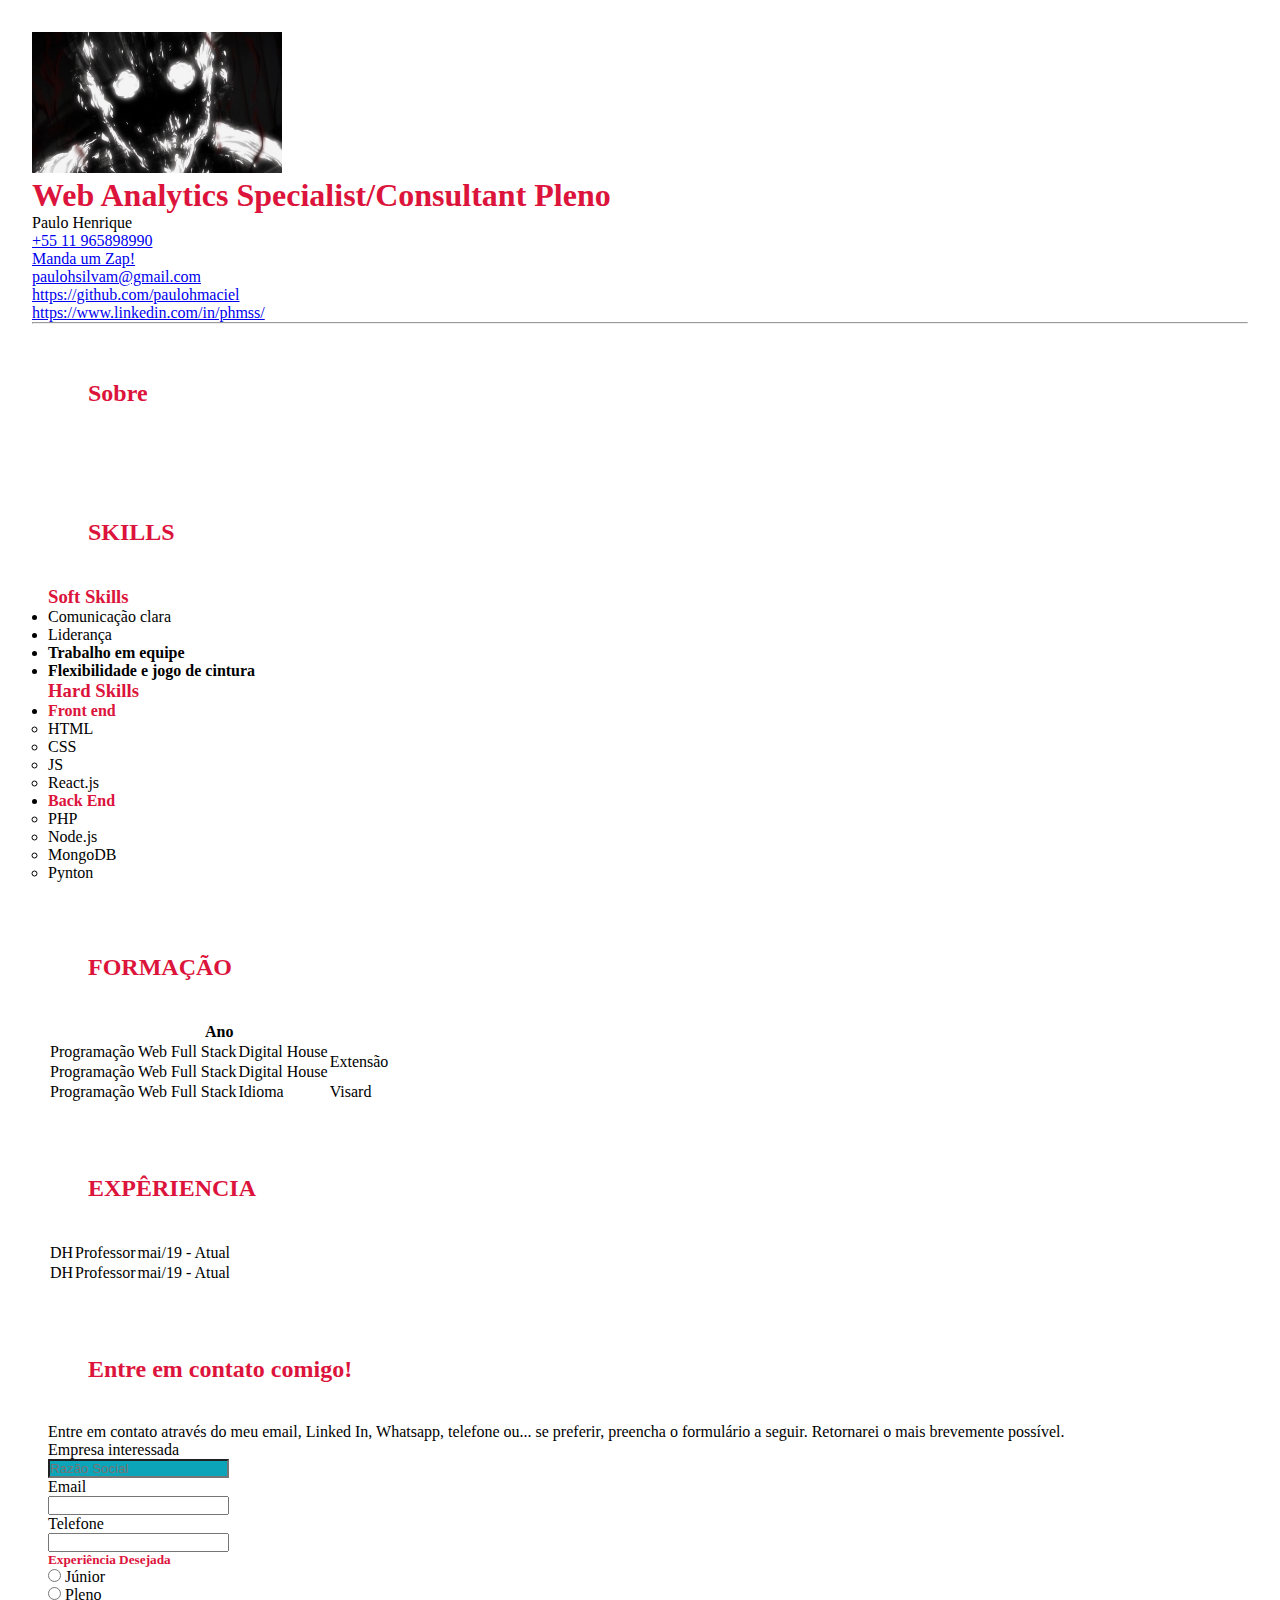
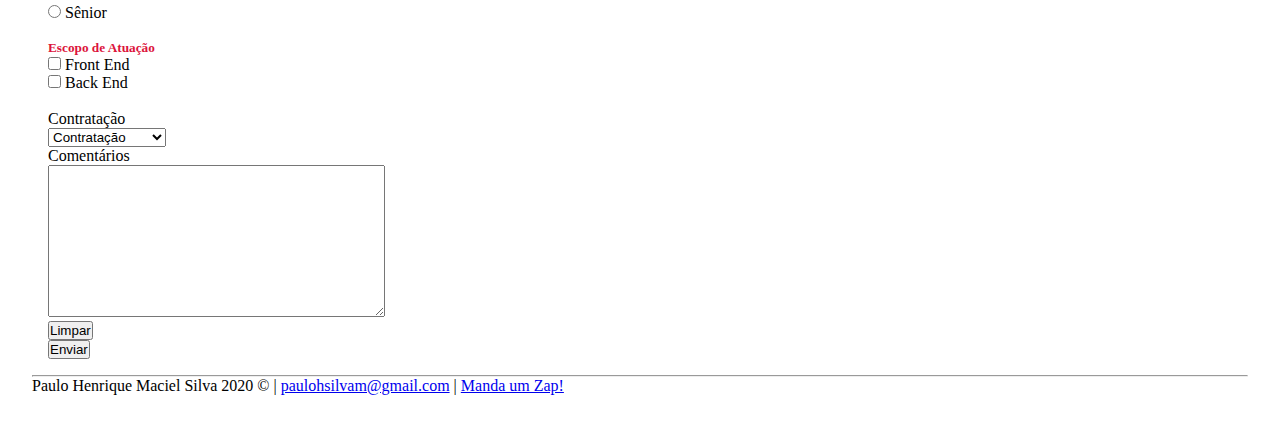
<file: html-css-pure/index.html>
<!DOCTYPE html>
<html lang="pt">

<head>
	<meta charset="UTF-8">
	<meta name="viewport" content="width=device-width, initial-scale=1.0">
	<title>HTML e CSS</title>
	<link rel="stylesheet" href="./assets/css/style.css">
</head>
<body>
	<header>
		<img src="gon.jpg" alt="Imagem">
		<h1>Web Analytics Specialist/Consultant Pleno</h1>
		<ul type="none">
			<li>Paulo Henrique</li>
			<li>
				<a href="tel:+5511">+55 11 965898990</a>
			</li>
			<li>
				<a href="https://wa.me/5511965898990">Manda um Zap!</a>
			</li>
			<li>
				<a href="mailto:paulohsilvam@gmail.com">paulohsilvam@gmail.com</a>
			</li>
			<li>
				<a href="https://github.com/paulohmaciel" target="_blank"
					rel="noopener noreferrer">https://github.com/paulohmaciel</a>
			</li>
			<li>
				<a href="https://www.linkedin.com/in/phmss/" target="_blank"
					rel="noopener noreferrer">https://www.linkedin.com/in/phmss/</a>
			</li>
		</ul>
	</header>
	<hr>
    <main>
		<section>
			<h2>Sobre</h2>
			<p></p>
		</section>
		<section>
			<h2>SKILLS</h2>
			<H3>Soft Skills</H3>
			<ul>
				<li>Comunicação clara</li>
				<li>Liderança</li>
				<li><strong>Trabalho em equipe</strong></li>
				<li><strong>Flexibilidade e jogo de cintura</strong></li>
			</ul>
			<h3>Hard Skills</h3>
			<ul>
				<li>
					<h4>Front end</h4>
					<ul>
						<li>HTML</li>
						<li>CSS</li>
						<li>JS</li>
						<li>React.js</li>
					</ul>
				</li>
				<li>
					<h4>Back End</h4>
					<ul>
						<li>PHP</li>
						<li>Node.js</li>
						<li>MongoDB</li>
						<li>Pynton</li>
					</ul>
				</li>
			</ul>
			<p></p>
		</section>
		<section>
			<h2>FORMAÇÃO</h2>
			<table>
				<tr>
					<th colspan="3">Ano</th>
				</tr>
				<tr>
					<td>Programação Web Full Stack</td>
					<td>Digital House</td>
					<td rowspan="2">Extensão</td>
				</tr>
				<tr>
					<td>Programação Web Full Stack</td>
					<td>Digital House</td>
				</tr>
				<tr>
					<td>Programação Web Full Stack</td>
					<td>Idioma</td>
					<td>Visard</td>
				</tr>
			</table>
		</section>
		<section>
			<h2>EXPÊRIENCIA</h2>
			<table>
				<tr>
					<td>DH</td>
					<td>Professor</td>
					<td>mai/19 - Atual</td>
				</tr>
				<tr>
					<td>DH</td>
					<td>Professor</td>
					<td>mai/19 - Atual</td>
				</tr>
			</table>
			<p></p>
		</section>
		<section>
            <h2>Entre em contato comigo!</h2>
            <p>Entre em contato através do meu email, Linked In, Whatsapp, telefone ou... se preferir, preencha o formulário a seguir. Retornarei o mais brevemente possível.</p>

            <form action="" method="get" enctype="multipart/form-data">

                <label for="empresaInteressada">Empresa interessada</label><br>
                <input type="text" id="empresaInteressada" name="empresa" placeholder="Razão Social"><br>
               
                <label for="">Email</label><br>
                <input type="email"><br>

                <label for="">Telefone</label><br>
                <input type="tel"><br>

                <div>
                    <h5>Experiência Desejada</h5>
                    <input type="radio" id="jr" name="xp" value="jr">
                    <label for="jr">Júnior</label><br>
                    <input type="radio" id="pl" name="xp" value="pl">
                    <label for="pl">Pleno</label><br>
                    <input type="radio" id="sr" name="xp" value="sr">
                    <label for="sr">Sênior</label>
                </div><br>

                <div>
                    <h5>Escopo de Atuação</h5>
                    <input type="checkbox" id="front" name="front" value="front">
                    <label for="front">Front End</label><br>
                    <input type="checkbox" id="back" name="back" value="back">
                    <label for="back">Back End</label><br>
                </div><br>

                <label for="contratacao">Contratação</label><br>
                <select name="contratacao" id="contratacao">
                    <option disabled selected value="">Contratação</option>
                    <option value="clt">CLT</option>
                    <option value="jovem-aprendiz">Jovem Aprendiz</option>
                    <option value="pj">PJ</option>
                </select>
                <br>

                <label for="infoAdicional">Comentários</label><br>
                <textarea name="infoAdicional" id="infoAdicional" cols="40" rows="10"></textarea><br>
                <button type="reset">Limpar</button><br>
                <button type="submit">Enviar</button>
            </form>
        </section>
    </main>
	<hr>
	<footer>
		<p>Paulo Henrique Maciel Silva 2020 &copy; | <a href="mailto:paulohsilvam@gmail.com">paulohsilvam@gmail.com</a> |
			<a href="https://wa.me/5511965898990">Manda um Zap!</a> 
		</p> 
		</footer> 
	</body> 
	</html>
</file>
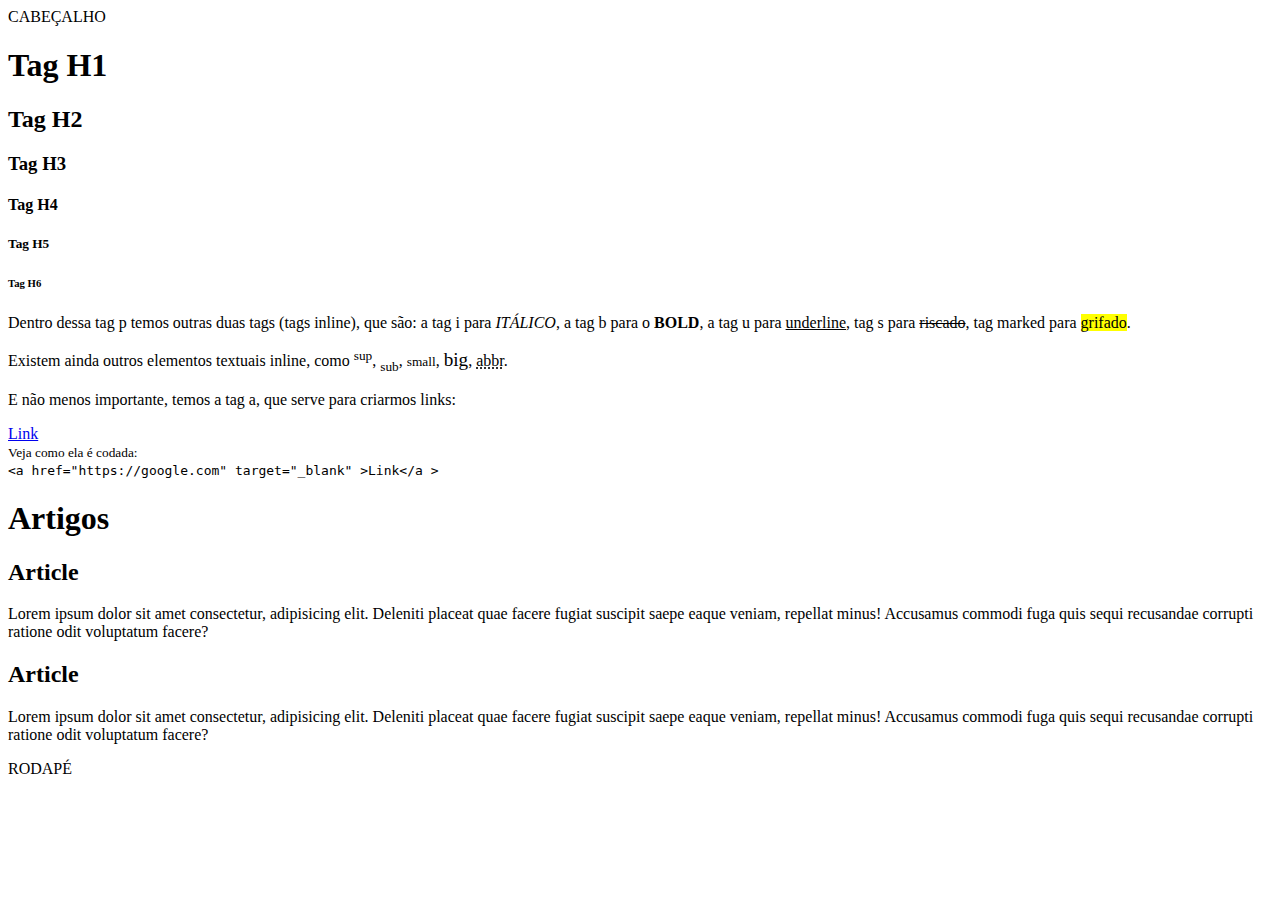
<file: tags.html>
<!DOCTYPE html>
<html lang="pt">

<head>
    <meta charset="UTF-8">
    <meta name="viewport" content="width=device-width, initial-scale=1.0">
    <title>HTML e CSS</title>
    <style>
        /* * {
            border: 1px solid red;
            background-color: rgba(255, 0, 0, 0.15);
        } */
    </style>
</head>

<body>
    <header>CABEÇALHO</header>
    <main>
        <h1>Tag H1</h1>
        <h2>Tag H2</h2>
        <h3>Tag H3</h3>
        <h4>Tag H4</h4>
        <h5>Tag H5</h5>
        <h6>Tag H6</h6>
        <p>Dentro dessa tag p temos outras duas tags (tags inline), que são: a tag i para <i>ITÁLICO</i>, a tag b para o <b>BOLD</b>, a tag u para <u>underline</u>, tag s para <s>riscado</s>, tag marked para <mark>grifado</mark>.</p>
        <p>Existem ainda outros elementos textuais inline, como <sup>sup</sup>, <sub>sub</sub>, <small>small</small>, <big>big</big>, <abbr title="Abreviation">abbr</abbr>.</p>
        <p>E não menos importante, temos a tag a, que serve para criarmos links:</p>
        <a href="https://google.com" target="_blank">Link</a>
        <br>
        <small>Veja como ela é codada:</small>
        <br>
        <code>
            &lt;a href="https://google.com" target="_blank" &gt;Link&lt;/a &gt;
        </code>
        <section>
            <h1>Artigos</h1>
            <article>
                <h2>Article</h2>
                <p>Lorem ipsum dolor sit amet consectetur, adipisicing elit. Deleniti placeat quae facere fugiat suscipit saepe eaque veniam, repellat minus! Accusamus commodi fuga quis sequi recusandae corrupti ratione odit voluptatum facere?</p>
            </article>
            <article>
                <h2>Article</h2>
                <p>Lorem ipsum dolor sit amet consectetur, adipisicing elit. Deleniti placeat quae facere fugiat suscipit saepe eaque veniam, repellat minus! Accusamus commodi fuga quis sequi recusandae corrupti ratione odit voluptatum facere?</p>
            </article>
        </section>
    </main>
    <footer>RODAPÉ</footer>
</body>

</html>
</file>
<file: html-css-pure/assets/css/style.css>
* {
    margin: 0;
    padding: 0;
    box-sizing: border-box;
}
body {
    padding: 32px;
}
h2 {
    margin: 20px;
    padding: 20px;
    width: 400;
}
img {
    width: 250px;
}
  h1,
  h2,
  h3,
  h4,
  h5,
  h6 {
    color: crimson;
  }
  section {
    /* border: 1px solid #808080; */
    border-radius: 40px;
    padding: 16px;
  }
  section.destaque {
    background-color: #dfdfdf;
    border-radius: 8px;
  }
  section .destaque {
    background-color: #f0ca20;
    border-radius: 20px 30px 40px 50px;
  }
  .destaque {
    color: #1443dc;
  }
  #empresaInteressada {
    background-color: rgb(11, 164, 184);
  }
  [data-func*="foto"] {
    border-radius: 50%;
    transition: all 0.8s ease-in-out;
  }
  [data-func*="foto"]:hover {
    transform: rotate(180deg);
  }
</file>
